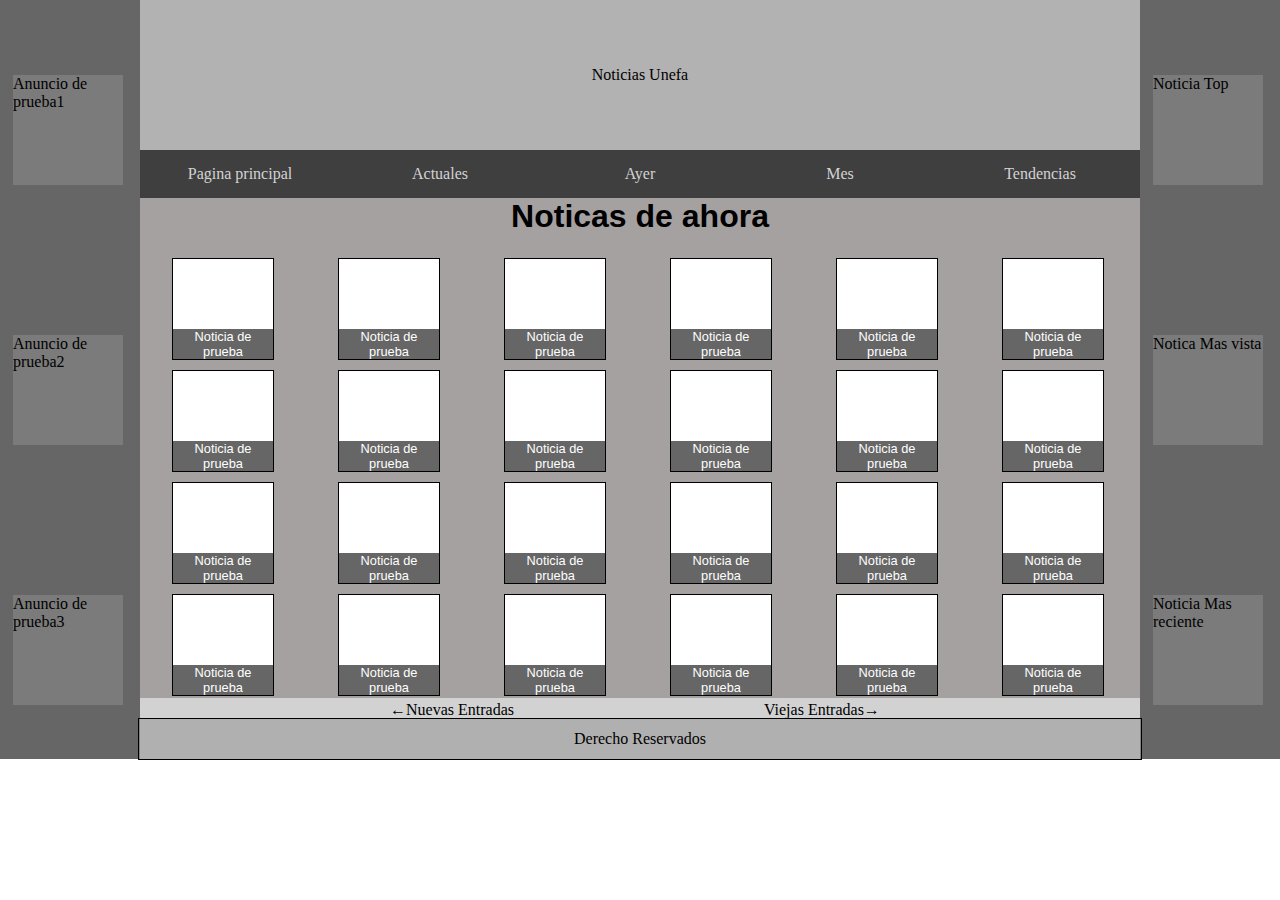
<file: Proyecto/PPnoticias.html>
<!DOCTYPE html>
<html>
<head>
<meta charset="utf-8">
<link rel="stylesheet" type="text/css" href="PPnoticias.css">
	<title>Noticias</title>
</head>
<body>
<header>Noticias Unefa</header>
<nav class="cont1">
<ul>
		<a href="#"><li class="botones">Pagina principal</li></a>
		<a href="#"><li class="botones">Actuales</li></a>
		<a href="#"><li class="botones">Ayer</li></a>
		<a href="#"><li class="botones">Mes</li></a>
		<a href="#"><li class="botones">Tendencias</li></a>
	</ul>
</nav>

<article>
	<h1>Noticas de ahora</h1>
	<br>
	<p></p>

<div id="subcaja"><div class="subtexto">Noticia de prueba</div></div>
<div id="subcaja"><div class="subtexto">Noticia de prueba</div></div>
<div id="subcaja"><div class="subtexto">Noticia de prueba</div></div>
<div id="subcaja"><div class="subtexto">Noticia de prueba</div></div>
<div id="subcaja"><div class="subtexto">Noticia de prueba</div></div>
<div id="subcaja"><div class="subtexto">Noticia de prueba</div></div>


<div id="subcaja"><div class="subtexto">Noticia de prueba</div></div>
<div id="subcaja"><div class="subtexto">Noticia de prueba</div></div>
<div id="subcaja"><div class="subtexto">Noticia de prueba</div></div>
<div id="subcaja"><div class="subtexto">Noticia de prueba</div></div>
<div id="subcaja"><div class="subtexto">Noticia de prueba</div></div>
<div id="subcaja"><div class="subtexto">Noticia de prueba</div></div>


<div id="subcaja"><div class="subtexto">Noticia de prueba</div></div>
<div id="subcaja"><div class="subtexto">Noticia de prueba</div></div>
<div id="subcaja"><div class="subtexto">Noticia de prueba</div></div>
<div id="subcaja"><div class="subtexto">Noticia de prueba</div></div>
<div id="subcaja"><div class="subtexto">Noticia de prueba</div></div>
<div id="subcaja"><div class="subtexto">Noticia de prueba</div></div>

<div id="subcaja"><div class="subtexto">Noticia de prueba</div></div>
<div id="subcaja"><div class="subtexto">Noticia de prueba</div></div>
<div id="subcaja"><div class="subtexto">Noticia de prueba</div></div>
<div id="subcaja"><div class="subtexto">Noticia de prueba</div></div>
<div id="subcaja"><div class="subtexto">Noticia de prueba</div></div>
<div id="subcaja"><div class="subtexto">Noticia de prueba</div></div>
</article>

<aside>
	<div id="anuncio">Anuncio de prueba1</div>
	<div id="anuncio">Anuncio de prueba2</div>
	<div id="anuncio">Anuncio de prueba3</div>
</aside>
<section>
	<div id="anuncio">Noticia Top</div>
	<div id="anuncio">Notica Mas vista</div>
	<div id="anuncio">Noticia Mas reciente</div>

</section>

<div class="entradas">
	<div id="bentradas">←Nuevas Entradas</div>
	<div id="bentradas">Viejas Entradas→</div>
</div>

<footer>Derecho Reservados</footer>
</body>
</html>
</file>
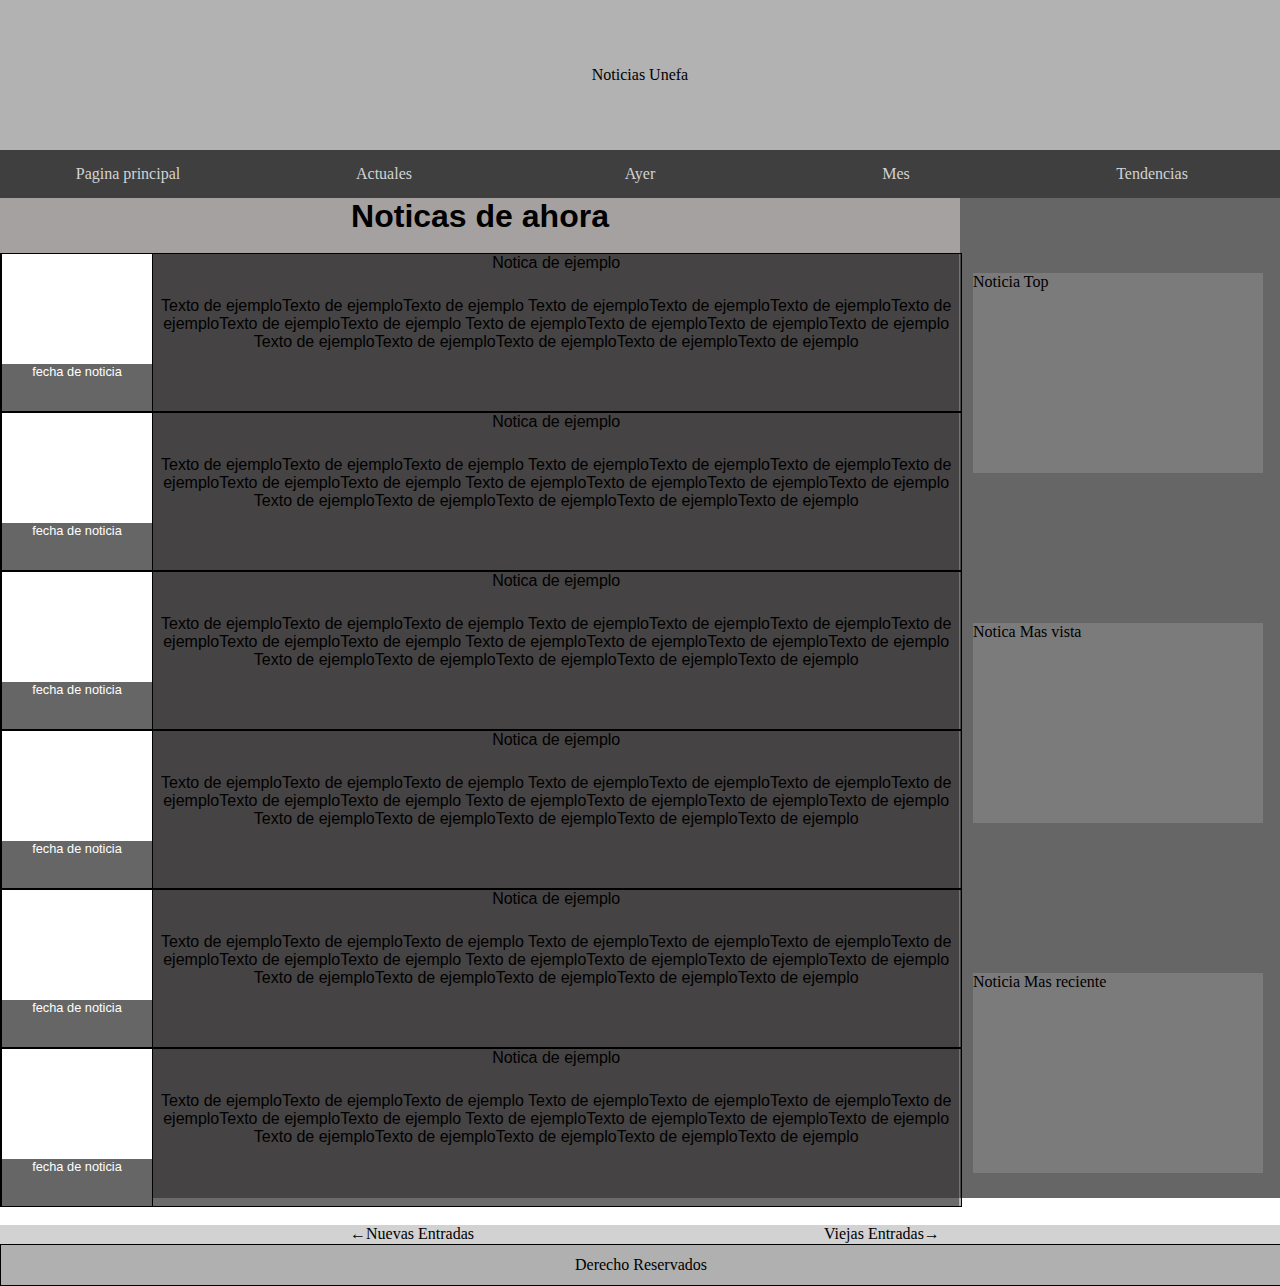
<file: proyecto2/PPnoticias2.html>
<!DOCTYPE html>
<html>
<head>
<meta charset="utf-8">
<link rel="stylesheet" type="text/css" href="PPnoticias2.css">
	<title>Noticias</title>
</head>
<body>
<header>Noticias Unefa</header>
<nav class="cont1">
<ul>
		<a href="#"><li class="botones">Pagina principal</li></a>
		<a href="#"><li class="botones">Actuales</li></a>
		<a href="#"><li class="botones">Ayer</li></a>
		<a href="#"><li class="botones">Mes</li></a>
		<a href="#"><li class="botones">Tendencias</li></a>
	</ul>
</nav>

<article>
	<h1>Noticas de ahora</h1>
	<br>
	
<div class="divisor"><div class="ste">Notica de ejemplo<p>Texto de ejemploTexto de ejemploTexto de ejemplo
Texto de ejemploTexto de ejemploTexto de ejemploTexto de ejemploTexto de ejemploTexto de ejemplo
Texto de ejemploTexto de ejemploTexto de ejemploTexto de ejemplo
Texto de ejemploTexto de ejemploTexto de ejemploTexto de ejemploTexto de ejemplo</p>
</div>
<div id="subcaja"><div class="subtexto">fecha de noticia</div></div>
</div>

<div class="divisor"><div class="ste">Notica de ejemplo<p>Texto de ejemploTexto de ejemploTexto de ejemplo
Texto de ejemploTexto de ejemploTexto de ejemploTexto de ejemploTexto de ejemploTexto de ejemplo
Texto de ejemploTexto de ejemploTexto de ejemploTexto de ejemplo
Texto de ejemploTexto de ejemploTexto de ejemploTexto de ejemploTexto de ejemplo</p>
</div>
<div id="subcaja"><div class="subtexto">fecha de noticia</div></div>
</div>

<div class="divisor"><div class="ste">Notica de ejemplo<p>Texto de ejemploTexto de ejemploTexto de ejemplo
Texto de ejemploTexto de ejemploTexto de ejemploTexto de ejemploTexto de ejemploTexto de ejemplo
Texto de ejemploTexto de ejemploTexto de ejemploTexto de ejemplo
Texto de ejemploTexto de ejemploTexto de ejemploTexto de ejemploTexto de ejemplo</p>
</div>
<div id="subcaja"><div class="subtexto">fecha de noticia</div></div>
</div>
<div class="divisor"><div class="ste">Notica de ejemplo<p>Texto de ejemploTexto de ejemploTexto de ejemplo
Texto de ejemploTexto de ejemploTexto de ejemploTexto de ejemploTexto de ejemploTexto de ejemplo
Texto de ejemploTexto de ejemploTexto de ejemploTexto de ejemplo
Texto de ejemploTexto de ejemploTexto de ejemploTexto de ejemploTexto de ejemplo</p>
</div>
<div id="subcaja"><div class="subtexto">fecha de noticia</div></div>
</div>

<div class="divisor"><div class="ste">Notica de ejemplo<p>Texto de ejemploTexto de ejemploTexto de ejemplo
Texto de ejemploTexto de ejemploTexto de ejemploTexto de ejemploTexto de ejemploTexto de ejemplo
Texto de ejemploTexto de ejemploTexto de ejemploTexto de ejemplo
Texto de ejemploTexto de ejemploTexto de ejemploTexto de ejemploTexto de ejemplo</p>
</div>
<div id="subcaja"><div class="subtexto">fecha de noticia</div></div>
</div>

<div class="divisor"><div class="ste">Notica de ejemplo<p>Texto de ejemploTexto de ejemploTexto de ejemplo
Texto de ejemploTexto de ejemploTexto de ejemploTexto de ejemploTexto de ejemploTexto de ejemplo
Texto de ejemploTexto de ejemploTexto de ejemploTexto de ejemplo
Texto de ejemploTexto de ejemploTexto de ejemploTexto de ejemploTexto de ejemplo</p>
</div>
<div id="subcaja"><div class="subtexto">fecha de noticia</div></div>
</div>


</article>


<section>
	<div id="anuncio">Noticia Top</div>
	<div id="anuncio">Notica Mas vista</div>
	<div id="anuncio">Noticia Mas reciente</div>

</section>

<div class="entradas">
	<div id="bentradas">←Nuevas Entradas</div>
	<div id="bentradas">Viejas Entradas→</div>
</div>

<footer>Derecho Reservados</footer>
</body>
</html>
</file>
<file: Proyecto/PPnoticias.css>
*{margin: 0;padding: 0;list-style: none;}

header {
	margin: auto;
	position: relative;
	width: 1000px;
	height: 150px;
	background-color: rgba(66,63,63,0.4);
	text-align: center;
	line-height: 150px;
	font-family: BatmanForeverAlternate;
}

nav{position: relative;
	margin: auto;
	width: 1000px
	;height: 48px;
	background-color: rgba(0,0,0,0.5);}

.botones{float: left;
	width: 200px;height: 48px;
	margin: 0px;
	background-color: rgba(0,0,0,0.5);
	font-family: BatmanForeverAlternate;
color: lightgrey;
text-align: center;
line-height: 48px;}
.botones:hover {
	
	background-color: rgba(0,0,0,0.9);
}


article {
	margin: auto;
	position: relative;
	width: 1000px;
	height: 500px;
	background-color: rgba(142,138,138,0.8);
	font-family: arial;
	text-align:center;
}

#subcaja{
	float: left;

	position: relative;
	margin: 5px 32px;
	width: 100px;
	height: 100px;
	background-color: white;
	background-size: 100px 100px;
	background-repeat: no-repeat;
	border:solid 1px;
}
#subcaja .subtexto{
	width: 100%;
	height: 30%;
	position: absolute;
	bottom: 0%;
	background-color: rgba(0,0,0,0.6);
	color: white;
	font-size: 1vw
}
#subcaja .subtexto:hover{
	color: white;
	text-decoration: underline;

}
aside{
	position: absolute;
	left: 0;
	top: 0;
	height: 759px;
	width:140px;
	background-color: rgba(0,0,0,0.60);
}

section{
	position: absolute;
	right:0;
	top: 0;
	height: 759px;
	width:140px;
	background-color: rgba(0,0,0,0.60);
}

#anuncio{
	width: 110px;
	height: 110px;
	background-color: rgba(155,155,155,0.40);
	float: left;
	position: relative;
	margin: 75px 13px;
}


.entradas{
	width: 1000px;
	height: 20px;
	background-color: rgba(142,142,142,0.4);
	border:solid 0px;
	margin: auto;
	position: relative;
}
.entradas #bentradas{
	float: left;
	margin-left:250px;

}
.entradas #bentradas:hover{
	color: red;
	text-decoration: underline;

}
footer{margin:auto;
	position: relative;
	width: 1002px;
	height: 40px;
	background-color: rgba(142,142,142,0.7);
	border:solid 0.3px;
text-align: center;
line-height: 40px

}
</file>
<file: proyecto2/PPnoticias2.css>
*{margin: 0;padding: 0;list-style: none;}

header {
	margin: auto;
	position: relative;

	width: 100%;
	height: 150px;
	background-color: rgba(66,63,63,0.4);
	text-align: center;
	line-height: 150px;
	font-family: BatmanForeverAlternate;
}

nav{position: relative;
	margin: auto;
	width: 100%;
	height: 48px;
	background-color: rgba(0,0,0,0.5);}

.botones{float: left;
	width: 20%;height: 48px;
	margin: 0px;
	background-color: rgba(0,0,0,0.5);
	font-family: BatmanForeverAlternate;
color: lightgrey;
text-align: center;
line-height: 48px;}
.botones:hover {
	
	background-color: rgba(0,0,0,0.9);
}


article {
	
	position: absolute;
	left: 0;
	width: 75%;
	height: 1000px;
	background-color: rgba(142,138,138,0.8);
	font-family: arial;
    
	
}
article h1{
	text-align: center;
}

.divisor {
    border: 1px solid;
	height: 157px;
	width: 100%;
	background-color: rgba(0,0,0,0.3);
	float: left;
	}
	.divisor p {
	padding-top: 25px;
	
}
.ste{
	text-align: center;
	background-color: rgba(0,0,0,0.4);
	height: 157px;
    width: 84%;
	margin: 0px 152px;
	position: absolute;
	 
}

#subcaja{
	right:158px;
    text-align: center;
    
	position: relative;
	margin: -1px 158px;

	width: 150px;
	height: 157px;
	background-color: white;
	background-size: 100px 100px;
	background-repeat: no-repeat;
	border:solid 1px;
}
#subcaja .subtexto{
	width: 100%;
	height: 30%;
	position: absolute;
	bottom: 0%;
	background-color: rgba(0,0,0,0.6);
	color: white;
	font-size: 1vw
}
#subcaja .subtexto:hover{
	color: white;
	text-decoration: underline;

}

.divisor #subcaja .subtexto .pl{

	width: 50%;
	height:50%;
	background: red;
	text-align: left;
	float: left;
	position: relative;
	top: 50px
}

section{
	position: absolute;
	right:0;
	top: 198px;
	height: 1000px;
	width:25%;
	background-color: rgba(0,0,0,0.60);
}

#anuncio{
	width: 290px;
	height: 200px;
	background-color: rgba(155,155,155,0.40);
	float: left;
	position: relative;
	margin: 75px 13px;
}


.entradas{
	width: 100%;
	height: 20px;
	background-color: rgba(142,142,142,0.4);
	border:solid 0px;
	position: absolute;
	bottom: -345px;
}
.entradas #bentradas{
	float: left;
	margin-left:350px;

}
.entradas #bentradas:hover{
	color: red;
	text-decoration: underline;

}
footer{position: absolute;
	bottom: -386px;
	width: 100%;
	height: 40px;
	background-color: rgba(142,142,142,0.7);
	border:solid 0.3px;
text-align: center;
line-height: 40px

}
</file>
